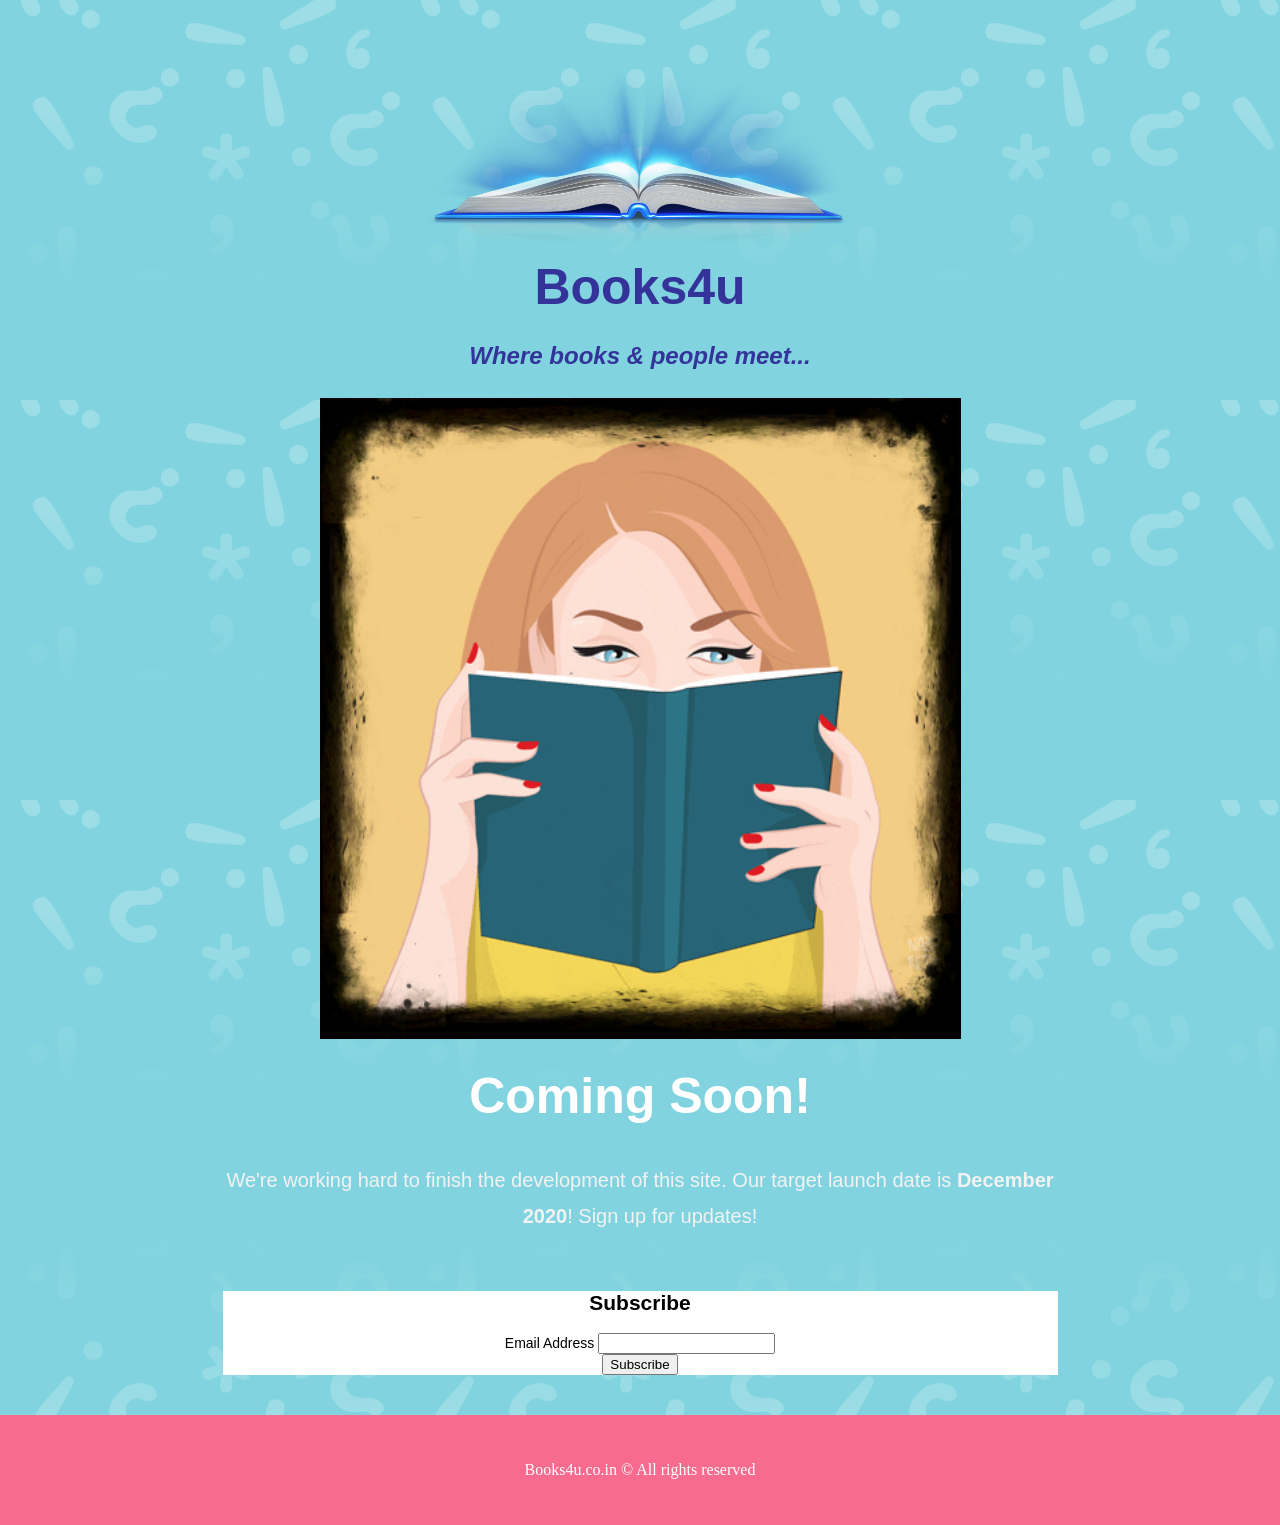
<file: index.html>
<!DOCTYPE html>
<html xmlns="https://www.w3.org/1999/xhtml" xmlns:o="urn:schemas-microsoft-com:office:office" xmlns:v="urn:schemas-microsoft-com:vml">
<head>
<meta name="theme-color" content="#f76b8f">
<meta name="apple-mobile-web-app-status-bar-style" content="black-translucent">
<title>Books4u - Where books & people meet | Solving books related issues for Engineering students</title>


<!--[if gte mso 9]><xml><o:OfficeDocumentSettings><o:AllowPNG/><o:PixelsPerInch>96</o:PixelsPerInch></o:OfficeDocumentSettings></xml><![endif]-->
<meta content="text/html; charset=utf-8" http-equiv="Content-Type"/>
<meta content="width=device-width" name="viewport"/>
<!--[if !mso]><!-->
<meta content="IE=edge" http-equiv="X-UA-Compatible"/>
<!--<![endif]-->
<title></title>
<!--[if !mso]><!-->
<link href="https://fonts.googleapis.com/css?family=Roboto" rel="stylesheet" type="text/css"/>
<link href="https://fonts.googleapis.com/css?family=Lato" rel="stylesheet" type="text/css"/>
<!--<![endif]-->
<style type="text/css">
		body {
			margin: 0;
			padding: 0;
		}

		table,
		td,
		tr {
			vertical-align: top;
			border-collapse: collapse;
		}

		* {
			line-height: inherit;
		}

		a[x-apple-data-detectors=true] {
			color: inherit !important;
			text-decoration: none !important;
		}
	</style>
<style id="media-query" type="text/css">
		@media (max-width: 875px) {

			.block-grid,
			.col {
				min-width: 320px !important;
				max-width: 100% !important;
				display: block !important;
			}

			.block-grid {
				width: 100% !important;
			}

			.col {
				width: 100% !important;
			}

			.col>div {
				margin: 0 auto;
			}

			img.fullwidth,
			img.fullwidthOnMobile {
				max-width: 100% !important;
			}

			.no-stack .col {
				min-width: 0 !important;
				display: table-cell !important;
			}

			.no-stack.two-up .col {
				width: 50% !important;
			}

			.no-stack .col.num4 {
				width: 33% !important;
			}

			.no-stack .col.num8 {
				width: 66% !important;
			}

			.no-stack .col.num4 {
				width: 33% !important;
			}

			.no-stack .col.num3 {
				width: 25% !important;
			}

			.no-stack .col.num6 {
				width: 50% !important;
			}

			.no-stack .col.num9 {
				width: 75% !important;
			}

			.video-block {
				max-width: none !important;
			}

			.mobile_hide {
				min-height: 0px;
				max-height: 0px;
				max-width: 0px;
				display: none;
				overflow: hidden;
				font-size: 0px;
			}

			.desktop_hide {
				display: block !important;
				max-height: none !important;
			}
		}
	</style>
</head>
<body class="clean-body" style="margin: 0; padding: 0; -webkit-text-size-adjust: 100%; background-color: #81D4DF;">
<!--[if IE]><div class="ie-browser"><![endif]-->
<table bgcolor="#81D4DF" cellpadding="0" cellspacing="0" class="nl-container" role="presentation" style="table-layout: fixed; vertical-align: top; min-width: 320px; Margin: 0 auto; border-spacing: 0; border-collapse: collapse; mso-table-lspace: 0pt; mso-table-rspace: 0pt; background-color: #81D4DF; width: 100%;" valign="top" width="100%">
<tbody>
<tr style="vertical-align: top;" valign="top">
<td style="word-break: break-word; vertical-align: top;" valign="top">
<!--[if (mso)|(IE)]><table width="100%" cellpadding="0" cellspacing="0" border="0"><tr><td align="center" style="background-color:#81D4DF"><![endif]-->
<div style="background-image:url('images/pattern_top.gif');background-position:top center;background-repeat:repeat;background-color:transparent;">
<div class="block-grid" style="Margin: 0 auto; min-width: 320px; max-width: 855px; overflow-wrap: break-word; word-wrap: break-word; word-break: break-word; background-color: transparent;">
<div style="border-collapse: collapse;display: table;width: 100%;background-color:transparent;">
<!--[if (mso)|(IE)]><table width="100%" cellpadding="0" cellspacing="0" border="0" style="background-image:url('images/pattern_top.gif');background-position:top center;background-repeat:repeat;background-color:transparent;"><tr><td align="center"><table cellpadding="0" cellspacing="0" border="0" style="width:855px"><tr class="layout-full-width" style="background-color:transparent"><![endif]-->
<!--[if (mso)|(IE)]><td align="center" width="855" style="background-color:transparent;width:855px; border-top: 0px solid transparent; border-left: 0px solid transparent; border-bottom: 0px solid transparent; border-right: 0px solid transparent;" valign="top"><table width="100%" cellpadding="0" cellspacing="0" border="0"><tr><td style="padding-right: 0px; padding-left: 0px; padding-top:55px; padding-bottom:5px;"><![endif]-->
<div class="col num12" style="min-width: 320px; max-width: 855px; display: table-cell; vertical-align: top; width: 855px;">
<div style="width:100% !important;">
<!--[if (!mso)&(!IE)]><!-->
<div style="border-top:0px solid transparent; border-left:0px solid transparent; border-bottom:0px solid transparent; border-right:0px solid transparent; padding-top:55px; padding-bottom:5px; padding-right: 0px; padding-left: 0px;">
<!--<![endif]-->
<div align="center" class="img-container center fixedwidth" style="padding-right: 0px;padding-left: 0px;">
<!--[if mso]><table width="100%" cellpadding="0" cellspacing="0" border="0"><tr style="line-height:0px"><td style="padding-right: 0px;padding-left: 0px;" align="center"><![endif]--><img align="center" alt="Image" border="0" class="center fixedwidth" src="images/book-png-book-png-pic-1600.png" style="text-decoration: none; -ms-interpolation-mode: bicubic; border: 0; height: auto; width: 100%; max-width: 427px; display: block;" title="Image" width="427"/>
<!--[if mso]></td></tr></table><![endif]-->
</div>
<!--[if mso]><table width="100%" cellpadding="0" cellspacing="0" border="0"><tr><td style="padding-right: 0px; padding-left: 0px; padding-top: 5px; padding-bottom: 20px; font-family: Tahoma, Verdana, sans-serif"><![endif]-->
<div style="color:#0068A5;font-family:Tahoma, Verdana, Segoe, sans-serif;line-height:150%;padding-top:5px;padding-right:0px;padding-bottom:20px;padding-left:0px;">
<div style="line-height: 18px; font-size: 12px; color: #0068A5; font-family: Tahoma, Verdana, Segoe, sans-serif;">
<p style="line-height: 75px; text-align: center; font-size: 12px; margin: 0;"><span style="font-size: 50px; color: #333399;"><strong><span style="line-height: 75px; font-size: 50px;">Books4u</span></strong></span></p>
<p style="line-height: 36px; text-align: center; font-size: 12px; margin: 0;"><span style="font-size: 24px; color: #333399;"><strong><span style="line-height: 36px; font-size: 24px;"><em>Where books &amp; people meet...</em></span></strong></span></p>
</div>
</div>
<!--[if mso]></td></tr></table><![endif]-->
<div align="center" class="img-container center fullwidthOnMobile fixedwidth" style="padding-right: 0px;padding-left: 0px;">
<!--[if mso]><table width="100%" cellpadding="0" cellspacing="0" border="0"><tr style="line-height:0px"><td style="padding-right: 0px;padding-left: 0px;" align="center"><![endif]--><img align="center" alt="Image" border="0" class="center fullwidthOnMobile fixedwidth" src="images/aa.gif" style="text-decoration: none; -ms-interpolation-mode: bicubic; border: 0; height: auto; width: 100%; max-width: 641px; display: block;" title="Image" width="641"/>
<!--[if mso]></td></tr></table><![endif]-->
</div>
<!--[if mso]><table width="100%" cellpadding="0" cellspacing="0" border="0"><tr><td style="padding-right: 0px; padding-left: 0px; padding-top: 20px; padding-bottom: 0px; font-family: Tahoma, Verdana, sans-serif"><![endif]-->
<div style="color:#FFFFFF;font-family:Tahoma, Verdana, Segoe, sans-serif;line-height:150%;padding-top:20px;padding-right:0px;padding-bottom:0px;padding-left:0px;">
<div style="line-height: 18px; font-family: Tahoma, Verdana, Segoe, sans-serif; font-size: 12px; color: #FFFFFF;">
<p style="line-height: 75px; text-align: center; font-size: 12px; margin: 0;"><span style="font-size: 50px;"><strong><span style="line-height: 75px; font-size: 50px;">Coming Soon!</span></strong></span></p>
</div>
</div>
<!--[if mso]></td></tr></table><![endif]-->
<!--[if (!mso)&(!IE)]><!-->
</div>
<!--<![endif]-->
</div>
</div>
<!--[if (mso)|(IE)]></td></tr></table><![endif]-->
<!--[if (mso)|(IE)]></td></tr></table></td></tr></table><![endif]-->
</div>
</div>
</div>
<div style="background-color:transparent;">
<div class="block-grid" style="Margin: 0 auto; min-width: 320px; max-width: 855px; overflow-wrap: break-word; word-wrap: break-word; word-break: break-word; background-color: transparent;">
<div style="border-collapse: collapse;display: table;width: 100%;background-color:transparent;">
<!--[if (mso)|(IE)]><table width="100%" cellpadding="0" cellspacing="0" border="0" style="background-color:transparent;"><tr><td align="center"><table cellpadding="0" cellspacing="0" border="0" style="width:855px"><tr class="layout-full-width" style="background-color:transparent"><![endif]-->
<!--[if (mso)|(IE)]><td align="center" width="855" style="background-color:transparent;width:855px; border-top: 0px solid transparent; border-left: 0px solid transparent; border-bottom: 0px solid transparent; border-right: 0px solid transparent;" valign="top"><table width="100%" cellpadding="0" cellspacing="0" border="0"><tr><td style="padding-right: 0px; padding-left: 0px; padding-top:10px; padding-bottom:0px;"><![endif]-->
<div class="col num12" style="min-width: 320px; max-width: 855px; display: table-cell; vertical-align: top; width: 855px;">
<div style="width:100% !important;">
<!--[if (!mso)&(!IE)]><!-->
<div style="border-top:0px solid transparent; border-left:0px solid transparent; border-bottom:0px solid transparent; border-right:0px solid transparent; padding-top:10px; padding-bottom:0px; padding-right: 0px; padding-left: 0px;">
<!--<![endif]-->
<!--[if mso]><table width="100%" cellpadding="0" cellspacing="0" border="0"><tr><td style="padding-right: 5px; padding-left: 5px; padding-top: 0px; padding-bottom: 0px; font-family: Tahoma, Verdana, sans-serif"><![endif]-->
<div style="color:#F2F2F2;font-family:Tahoma, Verdana, Segoe, sans-serif;line-height:180%;padding-top:0px;padding-right:5px;padding-bottom:0px;padding-left:5px;">
<div style="font-size: 12px; line-height: 21px; font-family: Tahoma, Verdana, Segoe, sans-serif; color: #F2F2F2;">
<p style="font-size: 14px; line-height: 25px; text-align: center; margin: 0;"><span style="font-size: 14px; line-height: 25px;"><span style="font-size: 20px; line-height: 36px;">We're working hard to finish the development of this site. Our target launch date is <strong>December 2020</strong>! Sign up for updates!</span></span></p>
</div>
</div>
<!--[if mso]></td></tr></table><![endif]-->
<!--[if (!mso)&(!IE)]><!-->
</div>
<!--<![endif]-->
</div>
</div>
<!--[if (mso)|(IE)]></td></tr></table><![endif]-->
<!--[if (mso)|(IE)]></td></tr></table></td></tr></table><![endif]-->
</div>
</div>
</div>
<div style="background-image:url('images/pattern_bottom_1.gif');background-position:top center;background-repeat:repeat;background-color:transparent;">
<div class="block-grid" style="Margin: 0 auto; min-width: 320px; max-width: 855px; overflow-wrap: break-word; word-wrap: break-word; word-break: break-word; background-color: transparent;">
<div style="border-collapse: collapse;display: table;width: 100%;background-color:transparent;">
<!--[if (mso)|(IE)]><table width="100%" cellpadding="0" cellspacing="0" border="0" style="background-image:url('images/pattern_bottom_1.gif');background-position:top center;background-repeat:repeat;background-color:transparent;"><tr><td align="center"><table cellpadding="0" cellspacing="0" border="0" style="width:855px"><tr class="layout-full-width" style="background-color:transparent"><![endif]-->
<!--[if (mso)|(IE)]><td align="center" width="855" style="background-color:transparent;width:855px; border-top: 0px solid transparent; border-left: 0px solid transparent; border-bottom: 0px solid transparent; border-right: 0px solid transparent;" valign="top"><table width="100%" cellpadding="0" cellspacing="0" border="0"><tr><td style="padding-right: 0px; padding-left: 0px; padding-top:15px; padding-bottom:30px;"><![endif]-->
<div class="col num12" style="min-width: 320px; max-width: 855px; display: table-cell; vertical-align: top; width: 855px;">
<div style="width:100% !important;">
<!--[if (!mso)&(!IE)]><!-->
<div style="border-top:0px solid transparent; border-left:0px solid transparent; border-bottom:0px solid transparent; border-right:0px solid transparent; padding-top:15px; padding-bottom:30px; padding-right: 0px; padding-left: 0px;">
<!--<![endif]-->
<div align="center" class="button-container" style="padding-top:25px;padding-right:10px;padding-bottom:10px;padding-left:10px;">
<!--[if mso]><table width="100%" cellpadding="0" cellspacing="0" border="0" style="border-spacing: 0; border-collapse: collapse; mso-table-lspace:0pt; mso-table-rspace:0pt;"><tr><td style="padding-top: 25px; padding-right: 10px; padding-bottom: 10px; padding-left: 10px" align="center"><v:roundrect xmlns:v="urn:schemas-microsoft-com:vml" xmlns:w="urn:schemas-microsoft-com:office:word" href="" style="height:36pt; width:132.75pt; v-text-anchor:middle;" arcsize="105%" stroke="false" fillcolor="#f76b8f"><w:anchorlock/><v:textbox inset="0,0,0,0"><center style="color:#ffffff; font-family:Tahoma, Verdana, sans-serif; font-size:24px"><![endif]-->

<!-- Begin Mailchimp Signup Form -->
<link href="//cdn-images.mailchimp.com/embedcode/classic-10_7.css" rel="stylesheet" type="text/css">
<style type="text/css">
	#mc_embed_signup{background:#fff; clear:left; font:14px Helvetica,Arial,sans-serif; }
	/* Add your own Mailchimp form style overrides in your site stylesheet or in this style block.
	   We recommend moving this block and the preceding CSS link to the HEAD of your HTML file. */
</style>
<div id="mc_embed_signup">
<form action="https://gmail.us4.list-manage.com/subscribe/post?u=224a6a672431a46af442b4043&amp;id=e3dad23368" method="post" id="mc-embedded-subscribe-form" name="mc-embedded-subscribe-form" class="validate" target="_blank" novalidate>
    <div id="mc_embed_signup_scroll">
	<h2>Subscribe</h2>
<div class="mc-field-group">
	<label for="mce-EMAIL">Email Address </label>
	<input type="email" value="" name="EMAIL" class="required email" id="mce-EMAIL">
</div>
	<div id="mce-responses" class="clear">
		<div class="response" id="mce-error-response" style="display:none"></div>
		<div class="response" id="mce-success-response" style="display:none"></div>
	</div>    <!-- real people should not fill this in and expect good things - do not remove this or risk form bot signups-->
    <div style="position: absolute; left: -5000px;" aria-hidden="true"><input type="text" name="b_224a6a672431a46af442b4043_e3dad23368" tabindex="-1" value=""></div>
    <div class="clear"><input type="submit" value="Subscribe" name="subscribe" id="mc-embedded-subscribe" class="button"></div>
    </div>
</form>
</div>
<script type='text/javascript' src='//s3.amazonaws.com/downloads.mailchimp.com/js/mc-validate.js'></script><script type='text/javascript'>(function($) {window.fnames = new Array(); window.ftypes = new Array();fnames[0]='EMAIL';ftypes[0]='email';fnames[1]='FNAME';ftypes[1]='text';fnames[2]='LNAME';ftypes[2]='text';fnames[3]='ADDRESS';ftypes[3]='address';fnames[4]='PHONE';ftypes[4]='phone';fnames[5]='BIRTHDAY';ftypes[5]='birthday';}(jQuery));var $mcj = jQuery.noConflict(true);</script>
<!--End mc_embed_signup-->
<!--[if mso]></center></v:textbox></v:roundrect></td></tr></table><![endif]-->
</div>
<!--[if (!mso)&(!IE)]><!-->

<!--<![endif]-->
</div>
</div>
<!--[if (mso)|(IE)]></td></tr></table><![endif]-->
<!--[if (mso)|(IE)]></td></tr></table></td></tr></table><![endif]-->
</div>
</div>
</div>

<div style="background-color:#f76b8f;">
<div class="block-grid" style="Margin: 0 auto; min-width: 320px; max-width: 855px; overflow-wrap: break-word; word-wrap: break-word; word-break: break-word; background-color: transparent;">
<div style="border-collapse: collapse;display: table;width: 100%;background-color:transparent;">
<!--[if (mso)|(IE)]><table width="100%" cellpadding="0" cellspacing="0" border="0" style="background-color:#f76b8f;"><tr><td align="center"><table cellpadding="0" cellspacing="0" border="0" style="width:855px"><tr class="layout-full-width" style="background-color:transparent"><![endif]-->
<!--[if (mso)|(IE)]><td align="center" width="855" style="background-color:transparent;width:855px; border-top: 0px solid transparent; border-left: 0px solid transparent; border-bottom: 0px solid transparent; border-right: 0px solid transparent;" valign="top"><table width="100%" cellpadding="0" cellspacing="0" border="0"><tr><td style="padding-right: 0px; padding-left: 0px; padding-top:30px; padding-bottom:30px;"><![endif]-->
<div class="col num12" style="min-width: 320px; max-width: 855px; display: table-cell; vertical-align: top; width: 855px;">
<div style="width:100% !important;">
<!--[if (!mso)&(!IE)]><!-->
<div style="text-align:center;font-size:16px;line-height:18px;color:#fff;border-top:0px solid transparent; border-left:0px solid transparent; border-bottom:0px solid transparent; border-right:0px solid transparent; padding-top:30px; padding-bottom:30px; padding-right: 0px; padding-left: 0px;">
<!--<![endif]-->
<p>Books4u.co.in © All rights reserved</p></div>	
<!--[if (!mso)&(!IE)]><!-->
</div>
<!--<![endif]-->
</div>
</div>
<!--[if (mso)|(IE)]></td></tr></table><![endif]-->
<!--[if (mso)|(IE)]></td></tr></table></td></tr></table><![endif]-->
</div>
</div>
</div>
<!--[if (mso)|(IE)]></td></tr></table><![endif]-->
</td>
</tr>
</tbody>
</table>
<!--[if (IE)]></div><![endif]-->
</body>
</html>
</file>
